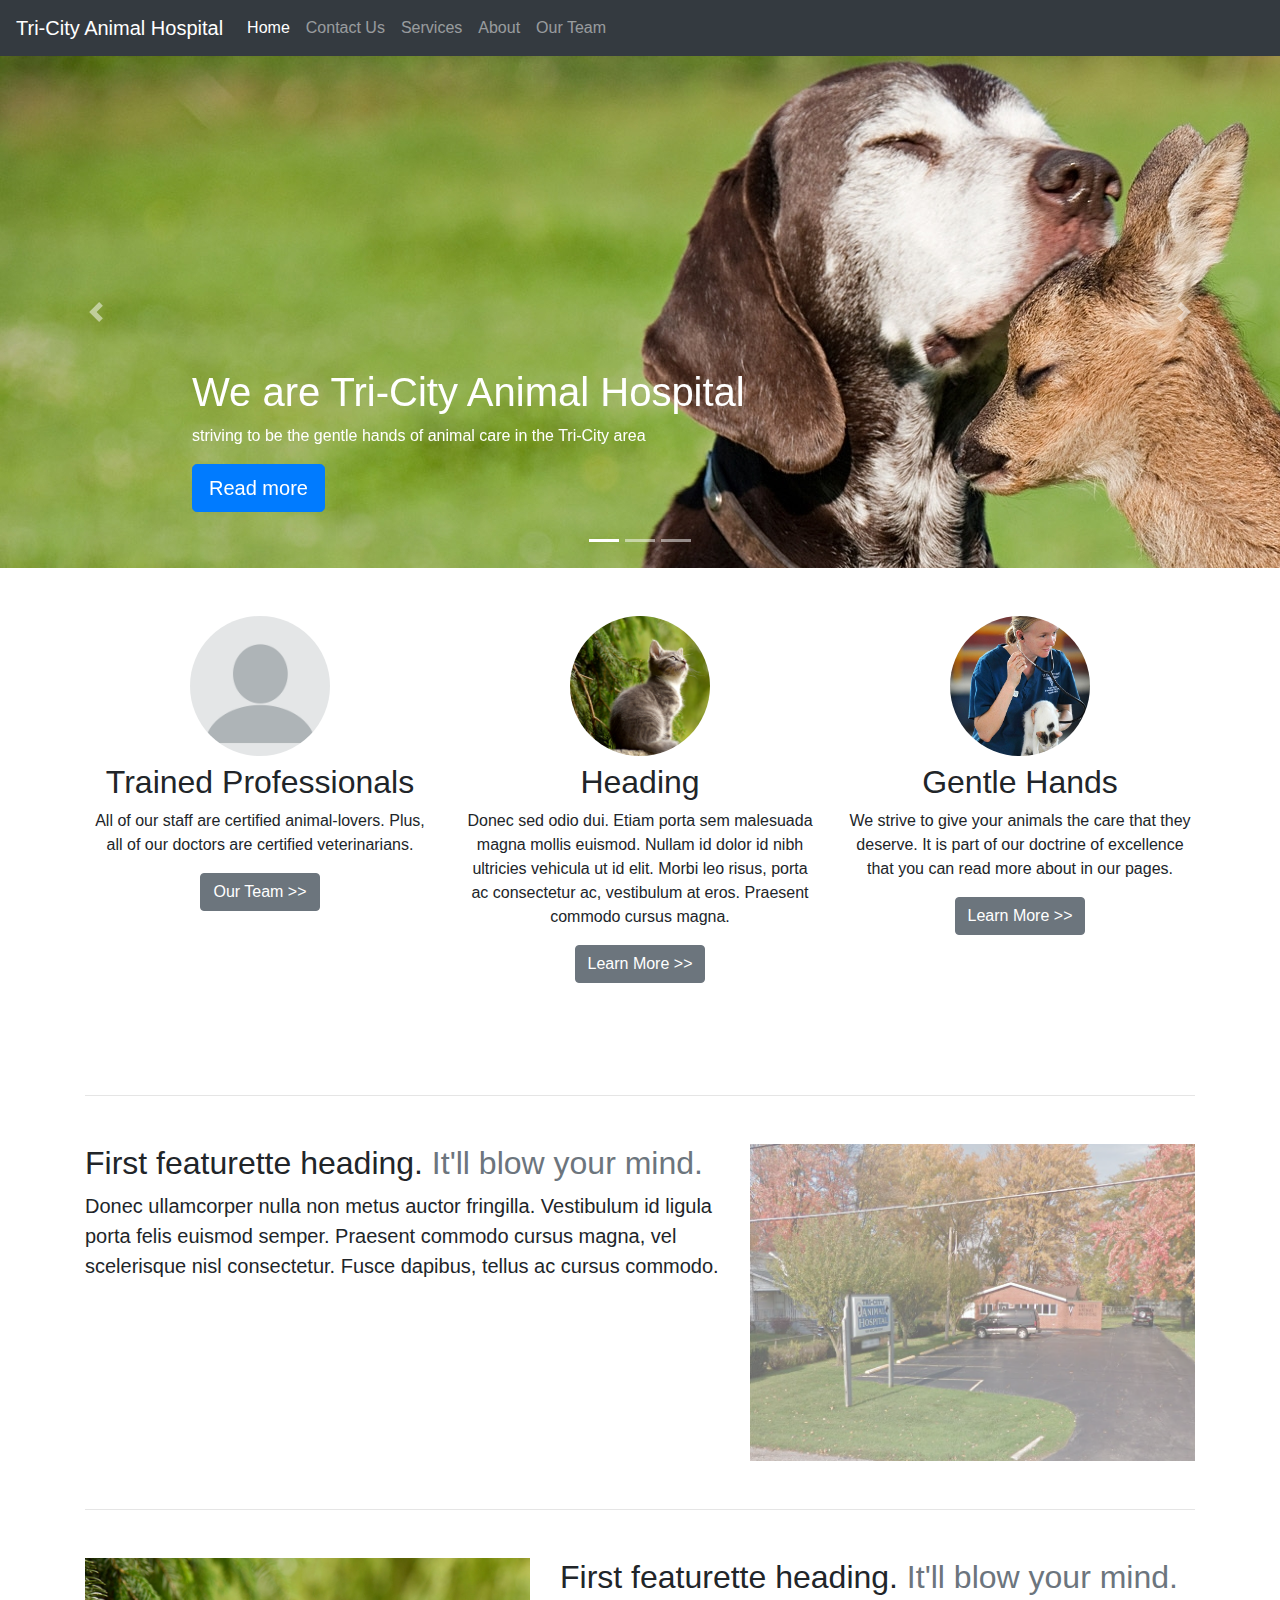
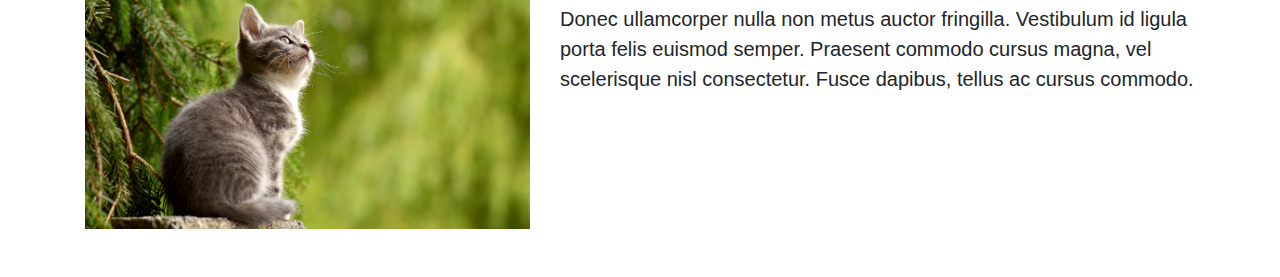
<file: index.html>
<!doctype html>
<html lang="en">
	<head>
		<meta name="viewport" content="width=device-width, initial-scale=1.0, shrink-to-fit=no">
		<meta charset="utf-8">
		<link rel="stylesheet" href="css/bootstrap.css">
		<link rel="stylesheet" href="css/custom.css">
		<script src="js/jquery.js"></script>
		<script src="js/popper.js"></script>
		<script src="js/bootstrap.js"></script>
	</head>
	<body>
		<header>
			<nav class="navbar navbar-expand-lg navbar-dark bg-dark">
				<a class="navbar-brand" href="index.html">Tri-City Animal Hospital</a>
				<button class="navbar-toggler" type="button" data-toggle="collapse" data-target="#navbarToggler" aria-controls="navbarToggler" aria-expanded="false" aria-label="Toggle navigation">
					<span class="navbar-toggler-icon"></span>
				</button>

				<div class="collapse navbar-collapse" id="navbarToggler">
				<ul class="navbar-nav mr-auto mt-2 mt-lg-0">
					<li class="nav-item active">
						<a class="nav-link" href="index.html">Home</a>
					</li>
					<li class="nav-item">
			 			<a class="nav-link" href="contact.html">Contact Us</a>
					</li>
					<li class="nav-item">
						<a class="nav-link" href="services.html">Services</a>
					</li>
					<li class="nav-item">
						<a class="nav-link" href="about.html">About</a>
					</li>
					<li class="nav-item">
						<a class="nav-link" href="team.html">Our Team</a>
					</li>
				</ul>
				</div>
			</nav>
		</header>

		<main role="main" class="mb-5">

			<div id="carousel" class="carousel slide mb-5" data-ride="carousel">

				<ol class="carousel-indicators">
					<li data-target="#carousel" data-slide-to="0" class="active"></li>
					<li data-target="#carousel" data-slide-to="1"></li>
					<li data-target="#carousel" data-slide-to="2"></li>
				</ol>

				<div class="carousel-inner">

					<div class="carousel-item active">
						<div class="container">
							<div class="carousel-caption text-left">
								<h1>We are Tri-City Animal Hospital</h1>
								<p>striving to be the gentle hands of animal care in the Tri-City area</p>
								<p><a href="about.html" class="btn btn-lg btn-primary" role="button">Read more</a></p>
							</div>
						</div>
					</div>

					<div class="carousel-item">
						<div class="container">
							<div class="carousel-caption text-left">
								<h1>We are Tri-City Animal Hospital</h1>
								<p>Want to learn more about our awesome business?</p>
								<p><a href="about.html" class="btn btn-lg btn-primary" role="button">Learn more</a></p>
							</div>
						</div>
					</div>

					<div class="carousel-item">
						<div class="container">
							<div class="carousel-caption text-left">
								<h1>We are Tri-City Animal Hospital</h1>
								<p>Want to learn more about our awesome business?</p>
								<p><a href="about.html" class="btn btn-lg btn-primary" role="button">Learn more</a></p>
							</div>
						</div>
					</div>

				</div>

				<a class="carousel-control-prev" href="#carousel" role="button" data-slide="prev">
					<span class="carousel-control-prev-icon" aria-hidden="true"></span>
					<span class="sr-only">Previous</span>
				</a>
				<a class="carousel-control-next" href="#carousel" role="button" data-slide="next">
					<span class="carousel-control-next-icon" aria-hidden="true"></span>
					<span class="sr-only">Next</span>
				</a>

			</div>

			<div class="container">
				<div class="row text-center">

					<div class="col-lg-4 mb-5">
						<div class="rounded-circle" style="background:url('imgs/avatar.jpg');background-size:cover;"></div>
						<h2>Trained Professionals</h2>
						<p>
							All of our staff are certified animal-lovers. Plus, all of our doctors are certified veterinarians.
						</p>
						<p><a href="team.html" class="btn btn-secondary" role="button">Our Team >></a></p>
					</div>

					<div class="col-lg-4 mb-5">
						<div class="rounded-circle" style="background-image:url('imgs/cat.jpg');"></div>
						<h2>Heading</h2>
						<p>
							Donec sed odio dui. Etiam porta sem malesuada magna mollis euismod. Nullam id dolor id nibh ultricies vehicula ut id elit. Morbi leo risus, porta ac consectetur ac, vestibulum at eros. Praesent commodo cursus magna.
						</p>
						<p><a href="about.html" class="btn btn-secondary" role="button">Learn More >></a></p>
					</div>

					<div class="col-lg-4 mb-5">
						<div class="rounded-circle" style="background-image:url('imgs/vet.jpg');background-position:center center;"></div>
						<h2>Gentle Hands</h2>
						<p>
							We strive to give your animals the care that they deserve. It is part of our doctrine of excellence that you can read more about in our pages.
						</p>
						<p><a href="about.html" class="btn btn-secondary" role="button">Learn More >></a></p>
					</div>
				</div>

				<hr class="featurette-divider mb-5 mt-5">
				<div class="row featurette mb-5 mt-5">
					<div class="col-md-7">
						<h2 class="featurette-heading">
							First featurette heading.
							<span class="text-muted">It'll blow your mind.</span>
						</h2>
						<p class="lead">
						Donec ullamcorper nulla non metus auctor fringilla. Vestibulum id ligula porta felis euismod semper. Praesent commodo cursus magna, vel scelerisque nisl consectetur. Fusce dapibus, tellus ac cursus commodo.
						</p>
					</div>
					<div class="col-md-5">
						<img class="featurette-image img-fluid mx-auto" src="imgs/front.jpg" style="width:100%">
					</div>
				</div>
				
				<hr class="featurette-divider mt-5 mb-5">

				<div class="row featurette">
					<div class="col-md-7 order-md-2">
						<h2 class="featurette-heading">
							First featurette heading.
							<span class="text-muted">It'll blow your mind.</span>
						</h2>
						<p class="lead">
						Donec ullamcorper nulla non metus auctor fringilla. Vestibulum id ligula porta felis euismod semper. Praesent commodo cursus magna, vel scelerisque nisl consectetur. Fusce dapibus, tellus ac cursus commodo.
						</p>
					</div>
					<div class="col-md-5">
						<img class="featurette-image img-fluid mx-auto" src="imgs/cat.jpg" style="width:100%">
					</div>
				</div>
				
			</div>

		</main>

		<footer>
		</footer>
	</body>
</html>
</file>
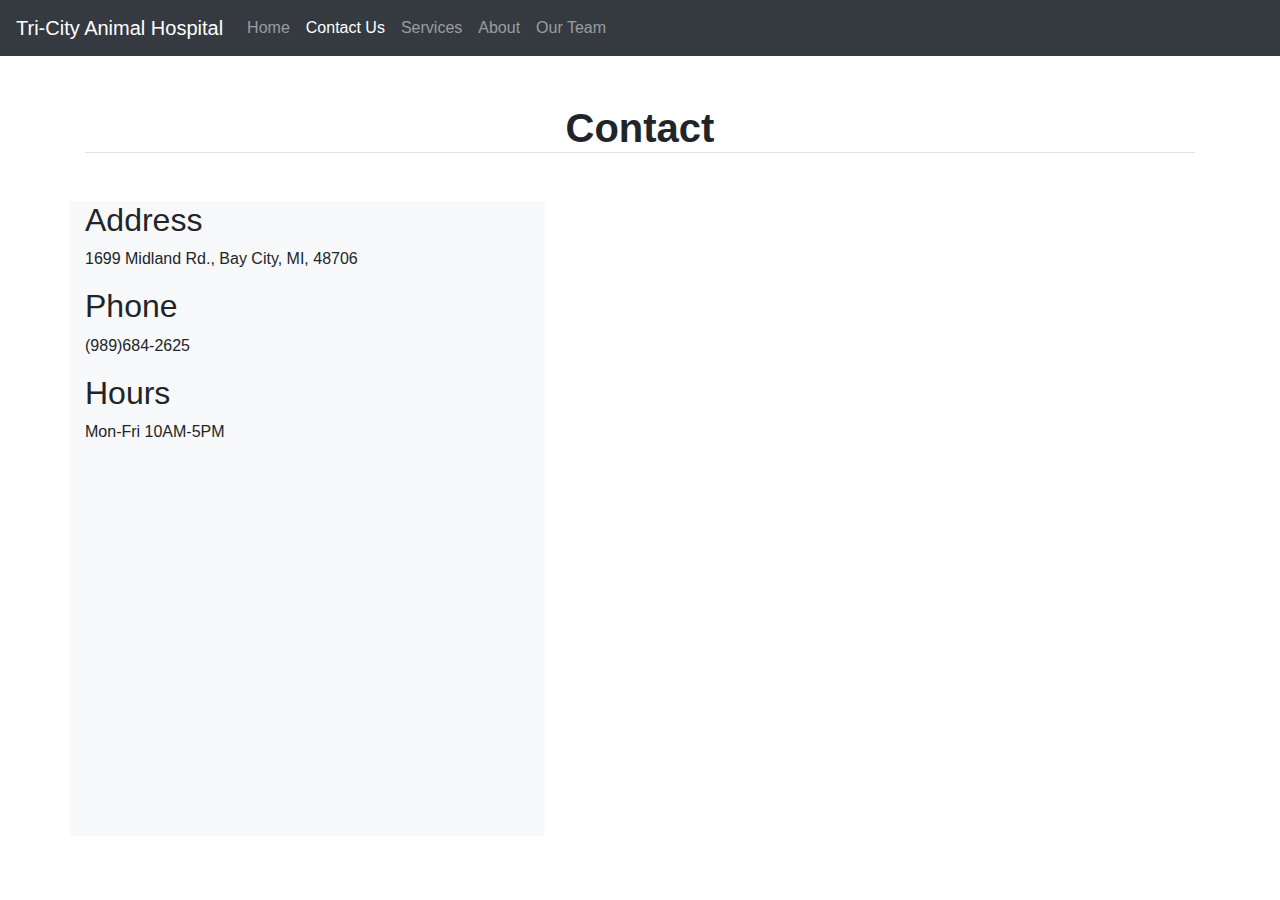
<file: contact.html>
<!doctype html>
<html lang="en">
	<head>
		<meta name="viewport" content="width=device-width, initial-scale=1.0, shrink-to-fit=no">
		<meta charset="utf-8">
		<link rel="stylesheet" href="css/bootstrap.css">
		<script src="js/jquery.js"></script>
		<script src="js/popper.js"></script>
		<script src="js/bootstrap.js"></script>
	</head>
	<body>
		<header>
			<nav class="navbar navbar-expand-lg navbar-dark bg-dark">
				<a class="navbar-brand" href="index.html">Tri-City Animal Hospital</a>
				<button class="navbar-toggler" type="button" data-toggle="collapse" data-target="#navbarToggler" aria-controls="navbarToggler" aria-expanded="false" aria-label="Toggle navigation">
					<span class="navbar-toggler-icon"></span>
				</button>

				<div class="collapse navbar-collapse" id="navbarToggler">
				<ul class="navbar-nav mr-auto mt-2 mt-lg-0">
					<li class="nav-item">
						<a class="nav-link" href="index.html">Home</a>
					</li>
					<li class="nav-item active">
			 			<a class="nav-link" href="contact.html">Contact Us</a>
					</li>
					<li class="nav-item">
						<a class="nav-link" href="services.html">Services</a>
					</li>
					<li class="nav-item">
						<a class="nav-link" href="about.html">About</a>
					</li>
					<li class="nav-item">
						<a class="nav-link" href="team.html">Our Team</a>
					</li>
				</ul>
				</div>
			</nav>
		</header>

		<main role="main">
		<div class="container">

			<h1 class="mt-5 mb-5 text-center border-bottom"><strong>Contact</strong></h1>

			<div class="row">

				<div class="col-md-5 bg-light">
					<h2>Address</h2>
					<address>1699 Midland Rd., Bay City, MI, 48706</address>
					<h2>Phone</h2>
					<p>(989)684-2625</p>
					<h2>Hours</h2>
					<p>Mon-Fri 10AM-5PM</p>
				</div>

				<div class="col-md-7">
					<div class="embed-responsive embed-responsive-1by1">
					<iframe
					  width="600"
					  height="450"
					  frameborder="0" style="border:0"
						class="embed-responsive-item"
					  src="https://www.google.com/maps/embed/v1/place?key=AIzaSyCiu9VmeUAlzUa1HDpAlOfilGw7PNP_6tA&q=Tri+City+Animal+Hospital" 
					  allowfullscreen>
					</iframe>
					</div>
				</div>
			</div>
		</div>
		</main>

		<footer class="container">
		</footer>
	</body>	
</html>
</file>
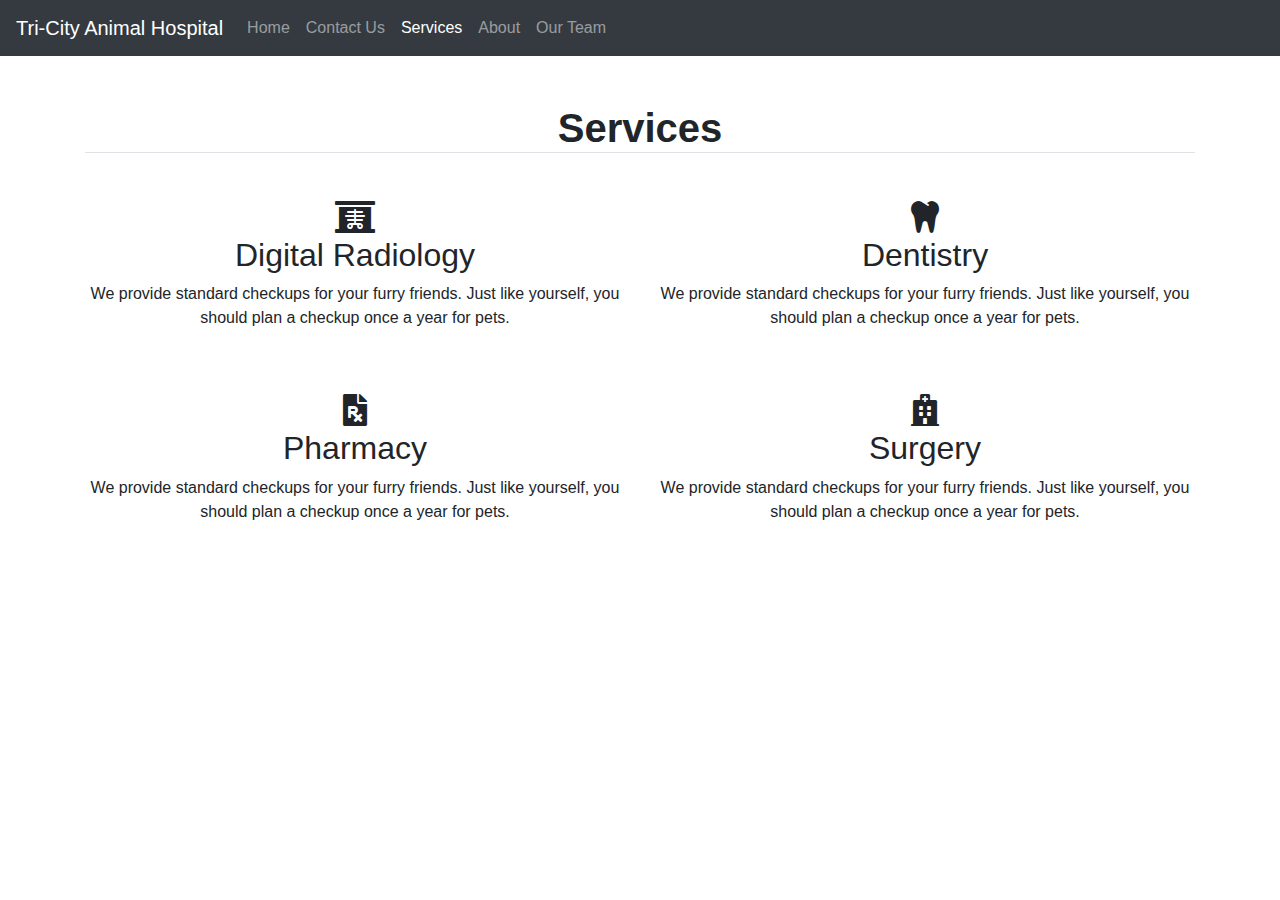
<file: services.html>
<!doctype html>
<html lang="en">
	<head>
		<meta name="viewport" content="width=device-width, initial-scale=1.0, shrink-to-fit=no">
		<meta charset="utf-8">
		<link rel="stylesheet" href="css/bootstrap.css">
		<link rel="stylesheet" href="css/all.css">
		<script src="js/jquery.js"></script>
		<script src="js/popper.js"></script>
		<script src="js/bootstrap.js"></script>
	</head>
	<body>
		<header>
			<nav class="navbar navbar-expand-lg navbar-dark bg-dark">
				<a class="navbar-brand" href="index.html">Tri-City Animal Hospital</a>
				<button class="navbar-toggler" type="button" data-toggle="collapse" data-target="#navbarToggler" aria-controls="navbarToggler" aria-expanded="false" aria-label="Toggle navigation">
					<span class="navbar-toggler-icon"></span>
				</button>

				<div class="collapse navbar-collapse" id="navbarToggler">
				<ul class="navbar-nav mr-auto mt-2 mt-lg-0">
					<li class="nav-item">
						<a class="nav-link" href="index.html">Home</a>
					</li>
					<li class="nav-item">
			 			<a class="nav-link" href="contact.html">Contact Us</a>
					</li>
					<li class="nav-item active">
						<a class="nav-link" href="services.html">Services</a>
					</li>
					<li class="nav-item">
						<a class="nav-link" href="about.html">About</a>
					</li>
					<li class="nav-item">
						<a class="nav-link" href="team.html">Our Team</a>
					</li>
				</ul>
				</div>
			</nav>
		</header>

		<main role="main">
			<div class="container">
				<h1 class="text-center mt-5 mb-5 border-bottom"><strong>Services</strong></h1>
				<div class="row text-center">
					<div class="col-md-6 mb-5">
						<i class="fas fa-x-ray fa-2x"></i>
						<h2>Digital Radiology</h2>
						<p>We provide standard checkups for your furry friends. Just like yourself, you should plan a checkup once a year for pets.</p>
					</div>
					<div class="col-md-6 mb-5">
						<i class="fas fa-tooth fa-2x"></i>
						<h2>Dentistry</h2>
						<p>We provide standard checkups for your furry friends. Just like yourself, you should plan a checkup once a year for pets.</p>
					</div>
					<div class="col-md-6 mb-5">
						<i class="fas fa-file-prescription fa-2x"></i>
						<h2>Pharmacy</h2>
						<p>We provide standard checkups for your furry friends. Just like yourself, you should plan a checkup once a year for pets.</p>
					</div>
					<div class="col-md-6 mb-5">
						<i class="fas fa-hospital fa-2x"></i>
						<h2>Surgery</h2>
						<p>We provide standard checkups for your furry friends. Just like yourself, you should plan a checkup once a year for pets.</p>
					</div>


			</div>
		</main>

		<footer class="container">
		</footer>
	</body>
</html>
</file>
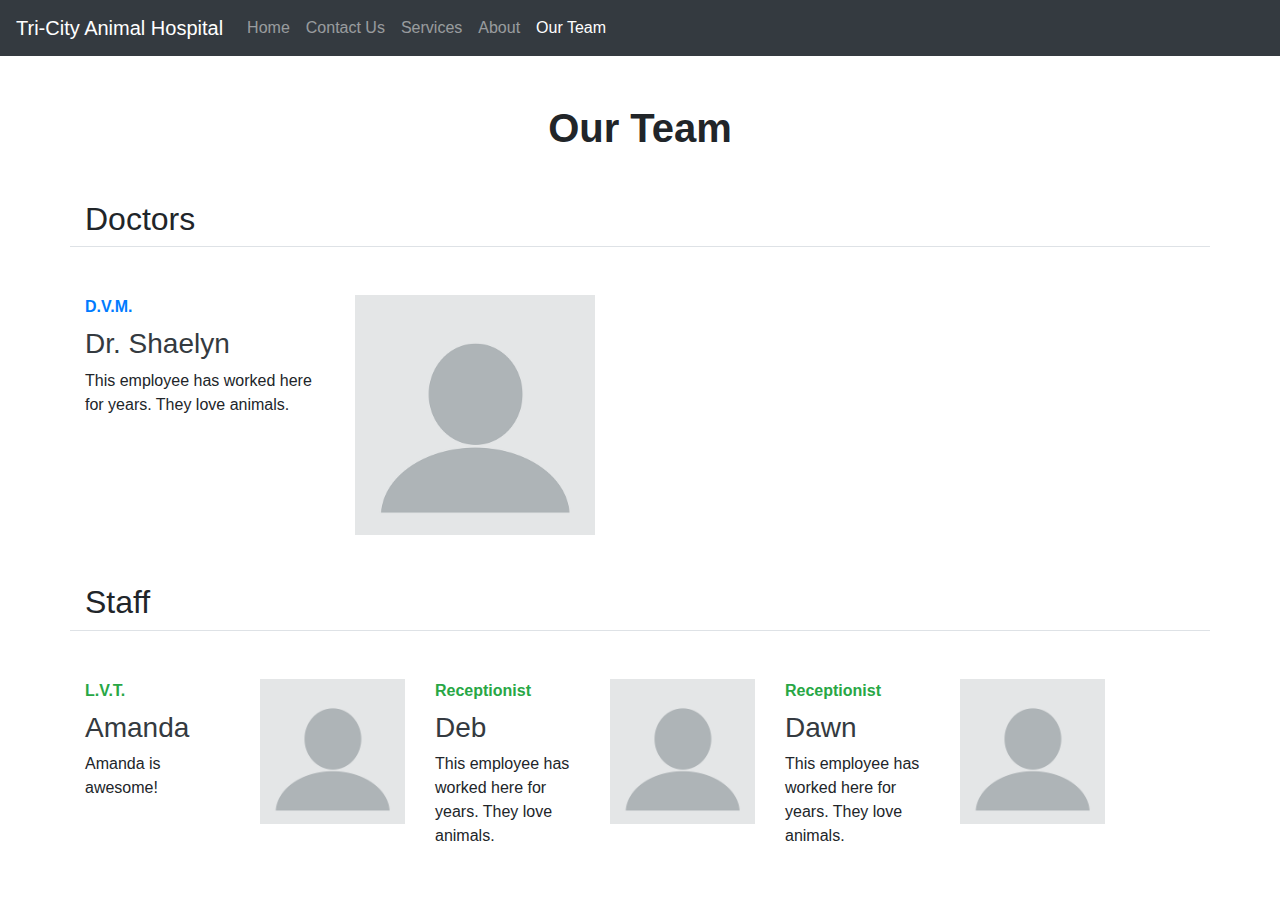
<file: team.html>
<!doctype html>
<html lang="en">
	<head>
		<meta name="viewport" content="width=device-width, initial-scale=1.0, shrink-to-fit=no">
		<meta charset="utf-8">
		<link rel="stylesheet" href="css/bootstrap.css">
		<script src="js/jquery.js"></script>
		<script src="js/popper.js"></script>
		<script src="js/bootstrap.js"></script>
<style>
img{width:100%;}
</style>
	</head>
	<body>
		<header>
			<nav class="navbar navbar-expand-lg navbar-dark bg-dark">
				<a class="navbar-brand" href="index.html">Tri-City Animal Hospital</a>
				<button class="navbar-toggler" type="button" data-toggle="collapse" data-target="#navbarToggler" aria-controls="navbarToggler" aria-expanded="false" aria-label="Toggle navigation">
					<span class="navbar-toggler-icon"></span>
				</button>

				<div class="collapse navbar-collapse" id="navbarToggler">
				<ul class="navbar-nav mr-auto mt-2 mt-lg-0">
					<li class="nav-item">
						<a class="nav-link" href="index.html">Home</a>
					</li>
					<li class="nav-item">
			 			<a class="nav-link" href="contact.html">Contact Us</a>
					</li>
					<li class="nav-item">
						<a class="nav-link" href="services.html">Services</a>
					</li>
					<li class="nav-item">
						<a class="nav-link" href="about.html">About</a>
					</li>
					<li class="nav-item active">
						<a class="nav-link" href="team.html">Our Team</a>
					</li>
				</ul>
				</div>
			</nav>
		</header>

		<main role="main">

			<div class="container">

				<h1 class="text-center mt-5 mb-5">
					<strong>Our Team</strong>
				</h1>
				
				<div class="row">

					<div class="col-12 border-bottom mb-5">
						<h2>Doctors</h2>
					</div>

					<div class="col-md-6 row mb-5">
						<div class="col-6">
							<strong class="text-primary d-inline-block mb-2">D.V.M.</strong>
							<h3 class="text-dark">Dr. Shaelyn</h3>
							<p>This employee has worked here for years. They love animals.</p>
						</div>
						<div class="col-6">
							<img src="imgs/avatar.jpg">
						</div>
					</div>

				</div>

				<div class="row">

					<div class="col-12 border-bottom mb-5">
						<h2>Staff</h2>
					</div>

					<div class="col-md-4 row mb-5">
						<div class="col-6">
							<strong class="text-success d-inline-block mb-2">L.V.T.</strong>
							<h3 class="text-dark">Amanda</h3>
							<p>Amanda is awesome!</p>
						</div>
						<div class="col-6">
							<img src="imgs/avatar.jpg">
						</div>
					</div>

					<div class="col-md-4 row mb-5">
						<div class="col-6">
							<strong class="text-success d-inline-block mb-2">Receptionist</strong>
							<h3 class="text-dark">Deb</h3>
							<p>This employee has worked here for years. They love animals.</p>
						</div>
						<div class="col-6">
							<img src="imgs/avatar.jpg">
						</div>
					</div>

					<div class="col-md-4 row mb-5">
						<div class="col-6">
							<strong class="text-success d-inline-block mb-2">Receptionist</strong>
							<h3 class="text-dark">Dawn</h3>
							<p>This employee has worked here for years. They love animals.</p>
						</div>
						<div class="col-6">
							<img src="imgs/avatar.jpg">
						</div>
					</div>

				</div>
			</div>

		</main>

		<footer class="container">
		</footer>
	</body>
</html>
</file>
<file: css/custom.css>
.carousel-item {
	height:512px;
}
.carousel-inner {
	background: url("../imgs/fren.jpg") no-repeat left top fixed;
}
@media (max-width: 767px) {
	.carousel-caption {
		text-shadow: 3px 3px 4px black;
	}
	.carousel-inner {
		background: url("../imgs/dogs.jpg") center;
		background-size: cover;
	}
}
.rounded-circle {
	width:140px;
	height:140px;
	display:inline-block;
	background-repeat:no-repeat;
	background-size:cover;
}
</file>
